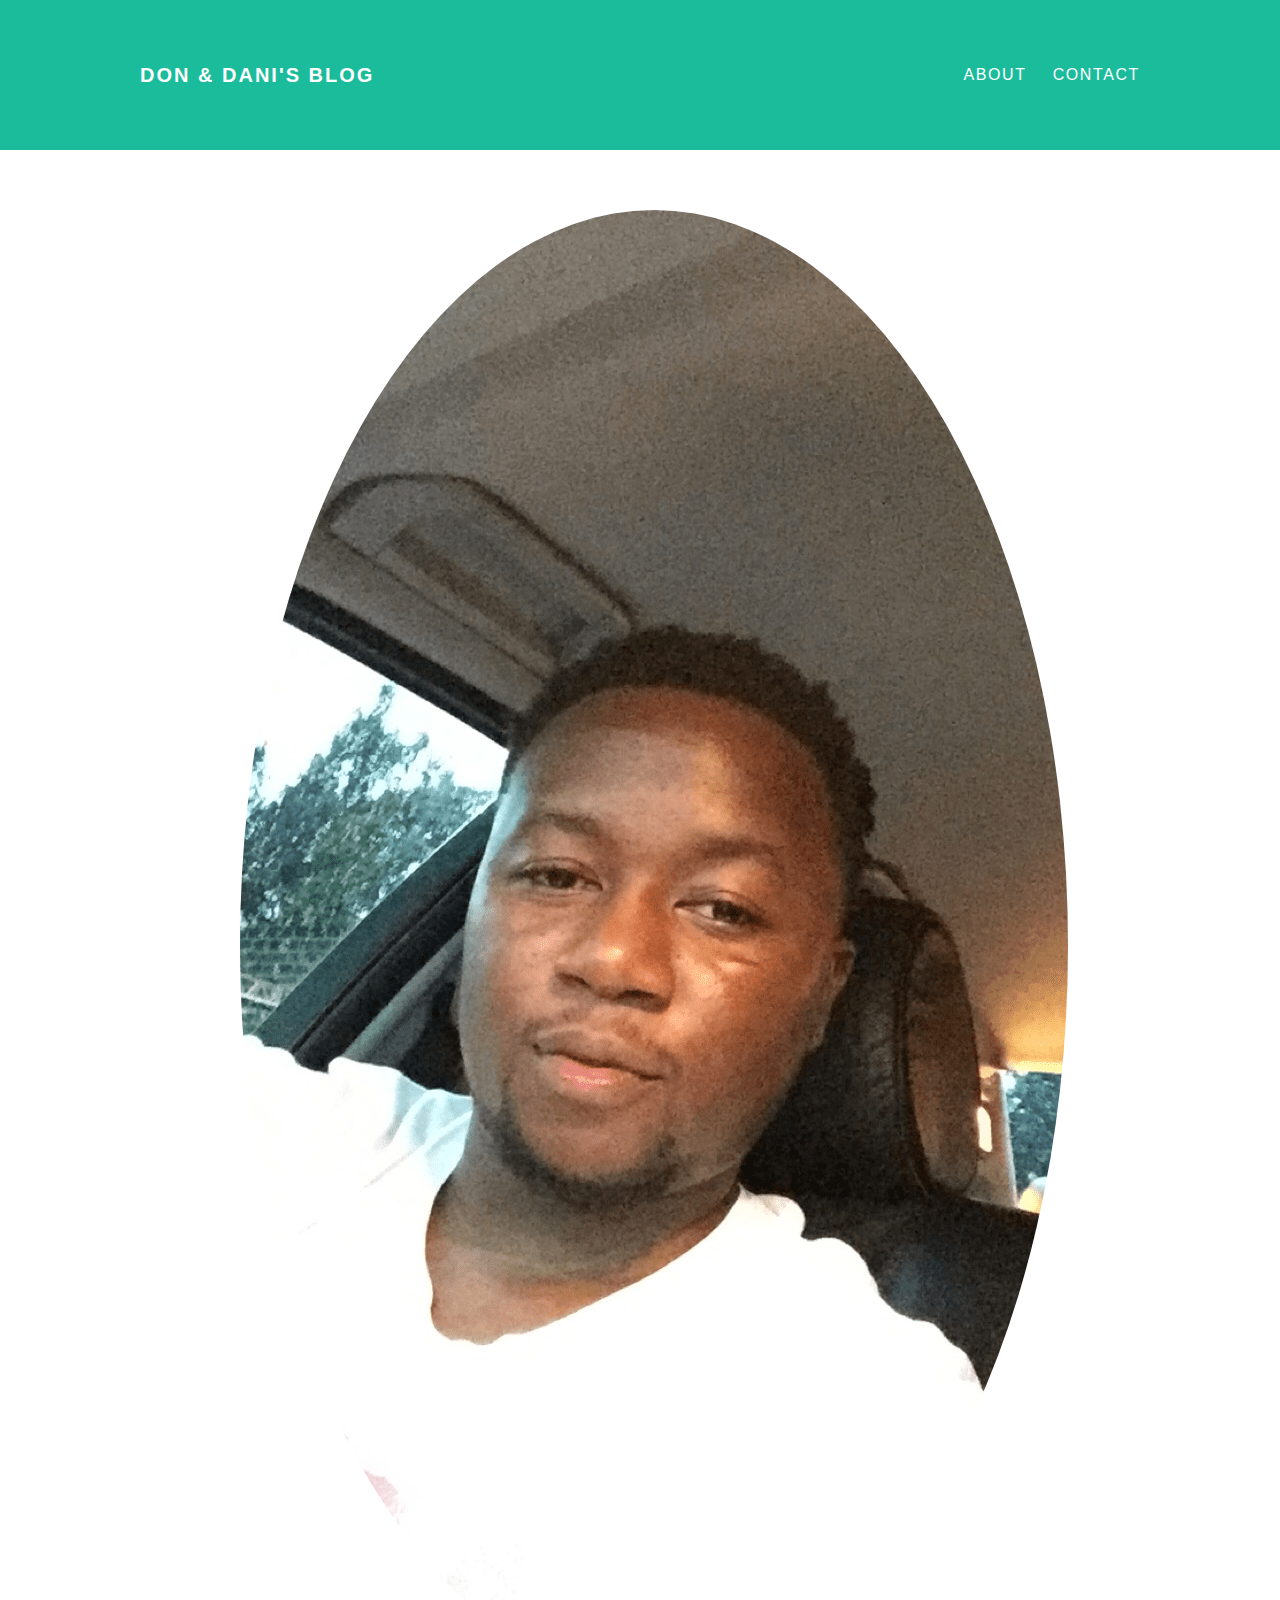
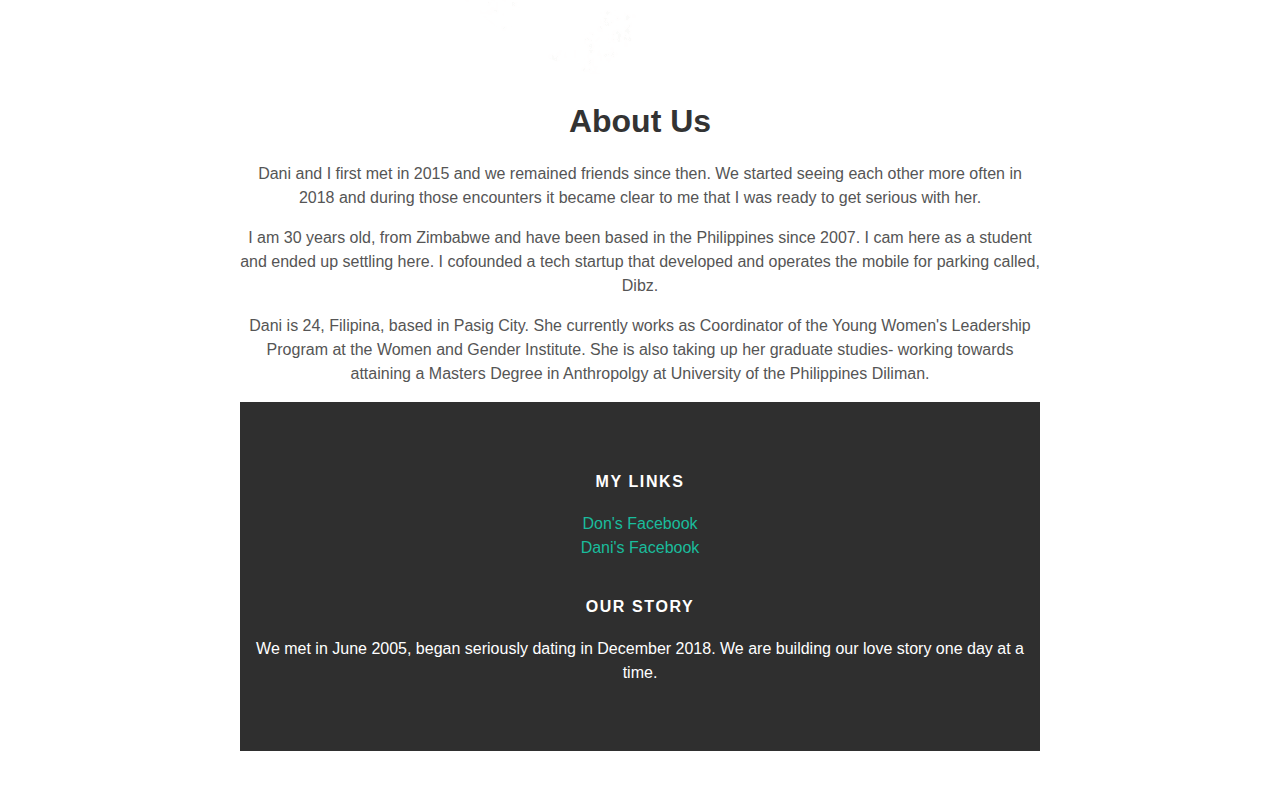
<file: about.html>
<!DOCTYPE htlml>
<html>
<head>
  <title>Don & Dani's Blog</title>
  <link rel="stylesheet" type="text/css" href="styles.css">
</head>
<body>
  <div id="header">
    <div class="container">
      <a id="header-title" href="index.html">Don & Dani's Blog</a>
      <ul id="header-nav">
        <li><a href="about.html">About<a/></li>
        <li><a href="mailto:donaldsaurombe@gmail.com">Contact</a></li>
        </ul>
    </div>
    </div>
  <div id="content">
    <div class="container">
      <div class="about">
        <div class="about-author">
          <img src="me.png">
    </div>
      <h1 class="About-tittle">About Us</h1>
    <div class="about-content">
      <p>Dani and I first met in 2015 and we remained friends since then. We
        started seeing each other more often in 2018 and during those encounters
        it became clear to me that I was ready to get serious with her. </p>
        <p> I am 30 years old, from Zimbabwe and have been based in the
        Philippines since 2007. I cam here as a student and ended up settling
      here. I cofounded a tech startup that developed and operates the mobile
    for parking called, Dibz.</p>
          <p> Dani is 24, Filipina, based in Pasig City. She currently works as
          Coordinator of the Young Women's Leadership Program at the Women and
        Gender Institute. She is also taking up her graduate studies- working
      towards attaining a Masters Degree in Anthropolgy at University of the
      Philippines Diliman.</p>
        </div>
  <div id="footer">
    <div class="container">
      <div class="column">
        <h4>My Links</h4>
        <p>
          <a href="https://www.facebook.com/donald.saurombe.1">Don's Facebook</a>
          <br>
          <a href="https://www.facebook.com/danica.gonzalez.79">Dani's Facebook</a>
          </p>
    </div>
    <div class="column">
      <h4>Our Story</h4>
      <p>We met in June 2005, began seriously dating in December 2018. We are building our love story one day at a time.</p>
      </div>
    </div>
  </body>
  </html>
</file>
<file: styles.css>
@import url(http://fonts.googleapis.com/css?family=Montserrat:400, 700);
body
{color: #555;
  margin: 0;
  font-family: 'Montserrat', sans-serif;
}
#header {
  background-color: #1abc9c;
  height: 150px;
  line-height: 150px;
}
#header-title {
  display: block;
  float: left;

  font-size: 20px;
  font-weight: bold;
}
#header a {
  color: white;
  text-decoration: none;
  text-transform: uppercase;
  letter-spacing: 0.1em
  }
  #header a:hover {
    color: #222;
  }
#header-nav {
  display: block;
  float: right;
margin-top: 0;
}
#header-nav li {
  display: inline;
    padding-left: 20px;
}
.container {
  max-width: 1000px;
  margin: 0 auto;
}

#footer {
  background-color: #2f2f2f;
  padding: 50px 0;
  }

.column {min-width: 300px;
display: inline-block;
vertical-align: top;
}
#footer h4 {
  color: white;
  text-transform: uppercase;
  letter-spacing: 0.1em;
}
#footer p {
  color: white;
}
a {
  color: #1abc9c;
  text-decoration: none;
}
a:hover {
  color: #F6A623
}

.post, .about {
  max-width: 800px;
  margin: 0 auto;
  padding: 60px;
}
.post-author img {
  width: 50px;
  height: 50px;
  vertical-align: middle;
  }
.post-author span {
  margin-left: 16px;
}
.post-date {
  color: #D2D2D2;
  font-size: 14px;
  font-weight: bold;
  text-transform: uppercase;
  letter-spacing: 0.1e;
}
h1, h2, h3, h4 {
  color: #333;
}
p {
  line-height: 1.5;
}
.about {
  text-align: center;
}
.post-author img,
.about-author img {
  border-radius: 50%;
}
.post-container:nth-child(even) {
  background-color: #F2F2F2;
}
</file>
